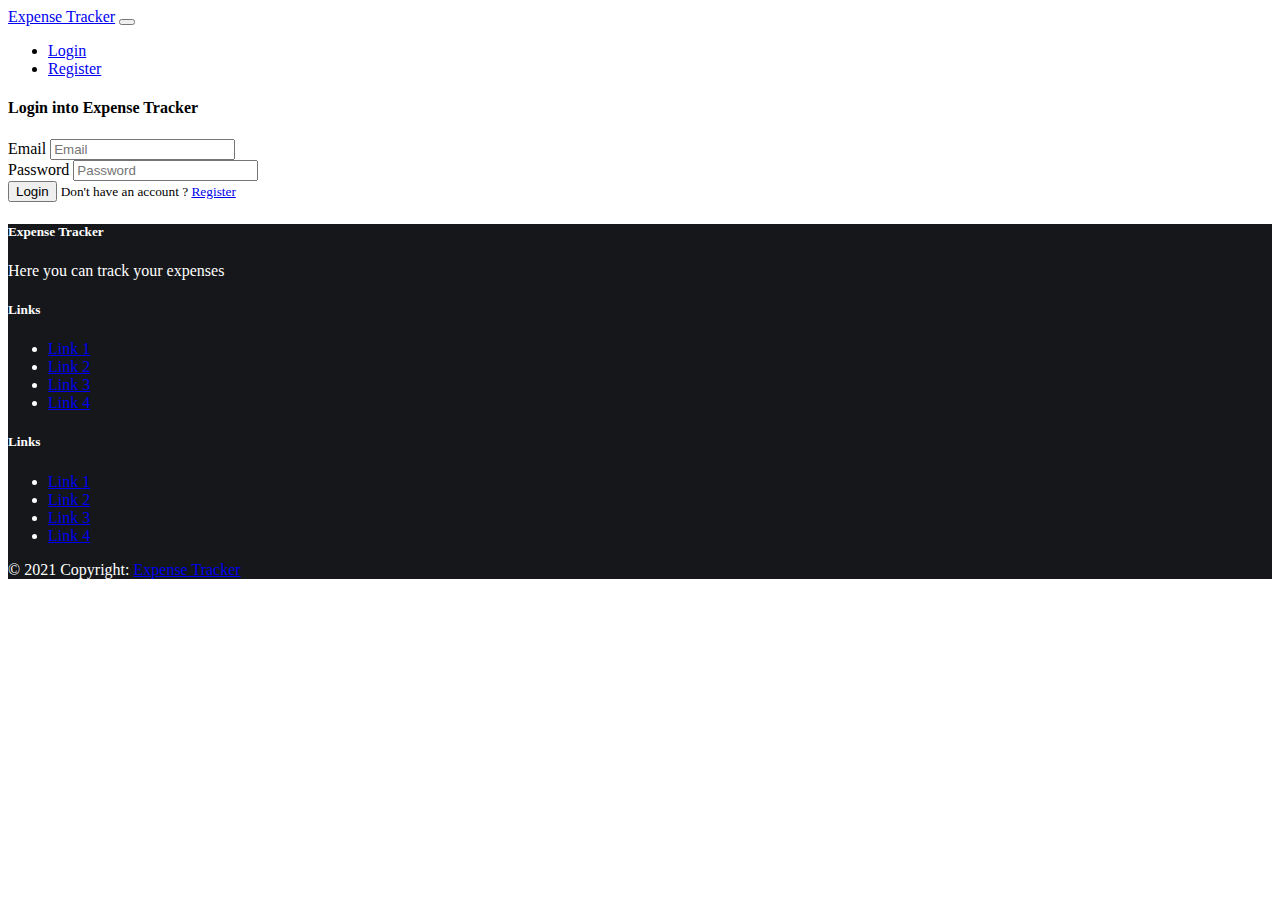
<file: aboutus.html>
<!DOCTYPE html>
<html lang="en">
<head>
    <meta charset="UTF-8">
    <meta name="viewport" content="width=device-width, initial-scale=1.0">
    <link rel="stylesheet" href="https://cdnjs.cloudflare.com/ajax/libs/font-awesome/5.15.3/css/all.min.css" integrity="sha512-iBBXm8fW90+nuLcSKlbmrPcLa0OT92xO1BIsZ+ywDWZCvqsWgccV3gFoRBv0z+8dLJgyAHIhR35VZc2oM/gI1w==" crossorigin="anonymous" referrerpolicy="no-referrer" />
    <link href="https://cdn.jsdelivr.net/npm/bootstrap@5.0.2/dist/css/bootstrap.min.css" rel="stylesheet" integrity="sha384-EVSTQN3/azprG1Anm3QDgpJLIm9Nao0Yz1ztcQTwFspd3yD65VohhpuuCOmLASjC" crossorigin="anonymous">

    <link rel="stylesheet" href="styles.css">
    <title>Expense tracker - About us</title>
</head>
<body class="d-flex flex-column min-vh-100">
    <!-- header start -->
    <header class="position-fixed w-100">
        <nav class="navbar navbar-expand-lg navbar-dark bg-dark">
            <div class="container-fluid">
              <a class="navbar-brand" href="#">Expense Tracker</a>
              <button class="navbar-toggler" type="button" data-bs-toggle="collapse" data-bs-target="#navbarSupportedContent" aria-controls="navbarSupportedContent" aria-expanded="false" aria-label="Toggle navigation">
                <span class="navbar-toggler-icon"></span>
              </button>
              <div class="collapse navbar-collapse" id="navbarSupportedContent">
                <ul class="navbar-nav me-auto mb-2 mb-lg-0 float-right">
                  <li class="nav-item">
                    <a class="nav-link" href="home.html">Home</a>
                  </li>
                  <li class="nav-item">
                    <a class="nav-link active" href="#">About us</a>
                  </li>
                </ul>
                <ul class="navbar-nav ms-auto mb-2 mb-lg-0">
                    <li>
                        <button onclick="logout()" class="btn"><i class="fas fa-sign-out-alt" style="color: white;"></i></a>
                    </li>
                </ul>
              </div>
            </div>
          </nav>
    </header>
    <!-- end of header -->

    <!-- Start of content -->
    <div class="container">
        <div class="row mt-5">
            <div class="col-12 col-md-4">
                <div class="accordion" id="accordionExample">
                    <div class="accordion-item">
                      <h2 class="accordion-header" id="headingOne">
                        <button class="accordion-button" type="button" data-bs-toggle="collapse" data-bs-target="#collapseOne" aria-expanded="true" aria-controls="collapseOne">
                          History
                        </button>
                      </h2>
                      <div id="collapseOne" class="accordion-collapse collapse show" aria-labelledby="headingOne" data-bs-parent="#accordionExample">
                        <div class="accordion-body">
                          <strong>This is the first item's accordion body.</strong> It is shown by default, until the collapse plugin adds the appropriate classes that we use to style each element. These classes control the overall appearance, as well as the showing and hiding via CSS transitions. You can modify any of this with custom CSS or overriding our default variables. It's also worth noting that just about any HTML can go within the <code>.accordion-body</code>, though the transition does limit overflow.
                        </div>
                      </div>
                    </div>
                    <div class="accordion-item">
                      <h2 class="accordion-header" id="headingTwo">
                        <button class="accordion-button collapsed" type="button" data-bs-toggle="collapse" data-bs-target="#collapseTwo" aria-expanded="false" aria-controls="collapseTwo">
                          Leaders
                        </button>
                      </h2>
                      <div id="collapseTwo" class="accordion-collapse collapse" aria-labelledby="headingTwo" data-bs-parent="#accordionExample">
                        <div class="accordion-body">
                          <strong>This is the second item's accordion body.</strong> It is hidden by default, until the collapse plugin adds the appropriate classes that we use to style each element. These classes control the overall appearance, as well as the showing and hiding via CSS transitions. You can modify any of this with custom CSS or overriding our default variables. It's also worth noting that just about any HTML can go within the <code>.accordion-body</code>, though the transition does limit overflow.
                        </div>
                      </div>
                    </div>
                    <div class="accordion-item">
                      <h2 class="accordion-header" id="headingThree">
                        <button class="accordion-button collapsed" type="button" data-bs-toggle="collapse" data-bs-target="#collapseThree" aria-expanded="false" aria-controls="collapseThree">
                          Achievements
                        </button>
                      </h2>
                      <div id="collapseThree" class="accordion-collapse collapse" aria-labelledby="headingThree" data-bs-parent="#accordionExample">
                        <div class="accordion-body">
                          <strong>This is the third item's accordion body.</strong> It is hidden by default, until the collapse plugin adds the appropriate classes that we use to style each element. These classes control the overall appearance, as well as the showing and hiding via CSS transitions. You can modify any of this with custom CSS or overriding our default variables. It's also worth noting that just about any HTML can go within the <code>.accordion-body</code>, though the transition does limit overflow.
                        </div>
                      </div>
                    </div>
                  </div>
            </div>
            <div class="col-12 col-md-7">
                <div class="card">
                    <div class="card-body">
                        <h4 class="card-title">Feedback</h4>
                        <form>
                            <div class="mb-3">
                                <label for="name" class="form-label">Name</label>
                                <input type="text" name="name" id="name" class="form-control">
                            </div>
                            <div class="dropdown">
                                <button class="btn dropdown-toggle" type="button" id="dropdownMenuButton1" data-bs-toggle="dropdown" aria-expanded="false">
                                  Rating
                                </button>
                                <ul class="dropdown-menu" aria-labelledby="dropdownMenuButton1">
                                    <li>
                                      <div class="dropdown-item">
                                        <i class="fas fa-star"></i>
                                      </div>
                                    </li>
                                  <li><div class="dropdown-item"><i class="fas fa-star"></i><i class="fas fa-star"></i></div></li>
                                  <li><div class="dropdown-item"><i class="fas fa-star"></i><i class="fas fa-star"></i><i class="fas fa-star"></i></div></li>
                                  <li><div class="dropdown-item"><i class="fas fa-star"></i><i class="fas fa-star"></i><i class="fas fa-star"></i><i class="fas fa-star"></i></div></li>
                                  <li><div class="dropdown-item"><i class="fas fa-star"></i><i class="fas fa-star"></i><i class="fas fa-star"></i><i class="fas fa-star"></i><i class="fas fa-star"></i></div></li>
                                </ul>
                              </div>
                            <div class="mb-3">
                                <label for="feedback" class="form-label">Feedback</label>
                                <textarea name="feedback" id="feedback" class="form-control" rows="10" cols="10" placeholder="Your feedback"></textarea>
                            </div>
                            <button class="btn btn-secondary">Submit feedback</button>
                        </form>
                    </div>
                </div>
            </div>
        </div>
        
    </div>
   

      <!-- end of content -->
    <!-- Footer -->
<footer class="mt-auto page-footer font-small pt-4">

    <!-- Footer Links -->
    <div class="container-fluid text-center text-md-left">
  
      <!-- Grid row -->
      <div class="row">
  
        <!-- Grid column -->
        <div class="col-md-6 mt-md-0 mt-3">
  
          <!-- Content -->
          <h5 class="text-uppercase">Expense Tracker</h5>
          <p>Here you can track your expenses</p>
  
        </div>
        <!-- Grid column -->
  
        <!-- <hr class="clearfix d-md-none pb-3"> -->
  
        <!-- Grid column -->
        <div class="col-md-3 mb-md-0 mb-3">
  
          <!-- Links -->
          <h5 class="text-uppercase">Links</h5>
  
          <ul class="list-unstyled">
            <li>
              <a href="#!">Link 1</a>
            </li>
            <li>
              <a href="#!">Link 2</a>
            </li>
            <li>
              <a href="#!">Link 3</a>
            </li>
            <li>
              <a href="#!">Link 4</a>
            </li>
          </ul>
  
        </div>
        <!-- Grid column -->
  
        <!-- Grid column -->
        <div class="col-md-3 mb-md-0 mb-3">
  
          <!-- Links -->
          <h5 class="text-uppercase">Links</h5>
  
          <ul class="list-unstyled">
            <li>
              <a href="#!">Link 1</a>
            </li>
            <li>
              <a href="#!">Link 2</a>
            </li>
            <li>
              <a href="#!">Link 3</a>
            </li>
            <li>
              <a href="#!">Link 4</a>
            </li>
          </ul>
  
        </div>
        <!-- Grid column -->
  
      </div>
      <!-- Grid row -->
  
    </div>
    <!-- Footer Links -->
  
    <!-- Copyright -->
    <div class="footer-copyright text-center py-3">© 2021 Copyright:
      <a href="#">Expense Tracker</a>
    </div>
    <!-- Copyright -->
  
  </footer>
  <!-- Footer -->
    <script src="https://cdn.jsdelivr.net/npm/bootstrap@5.0.2/dist/js/bootstrap.bundle.min.js" integrity="sha384-MrcW6ZMFYlzcLA8Nl+NtUVF0sA7MsXsP1UyJoMp4YLEuNSfAP+JcXn/tWtIaxVXM" crossorigin="anonymous"></script>   
    <script src="aboutus.js"></script>
</body>
</html>
</file>
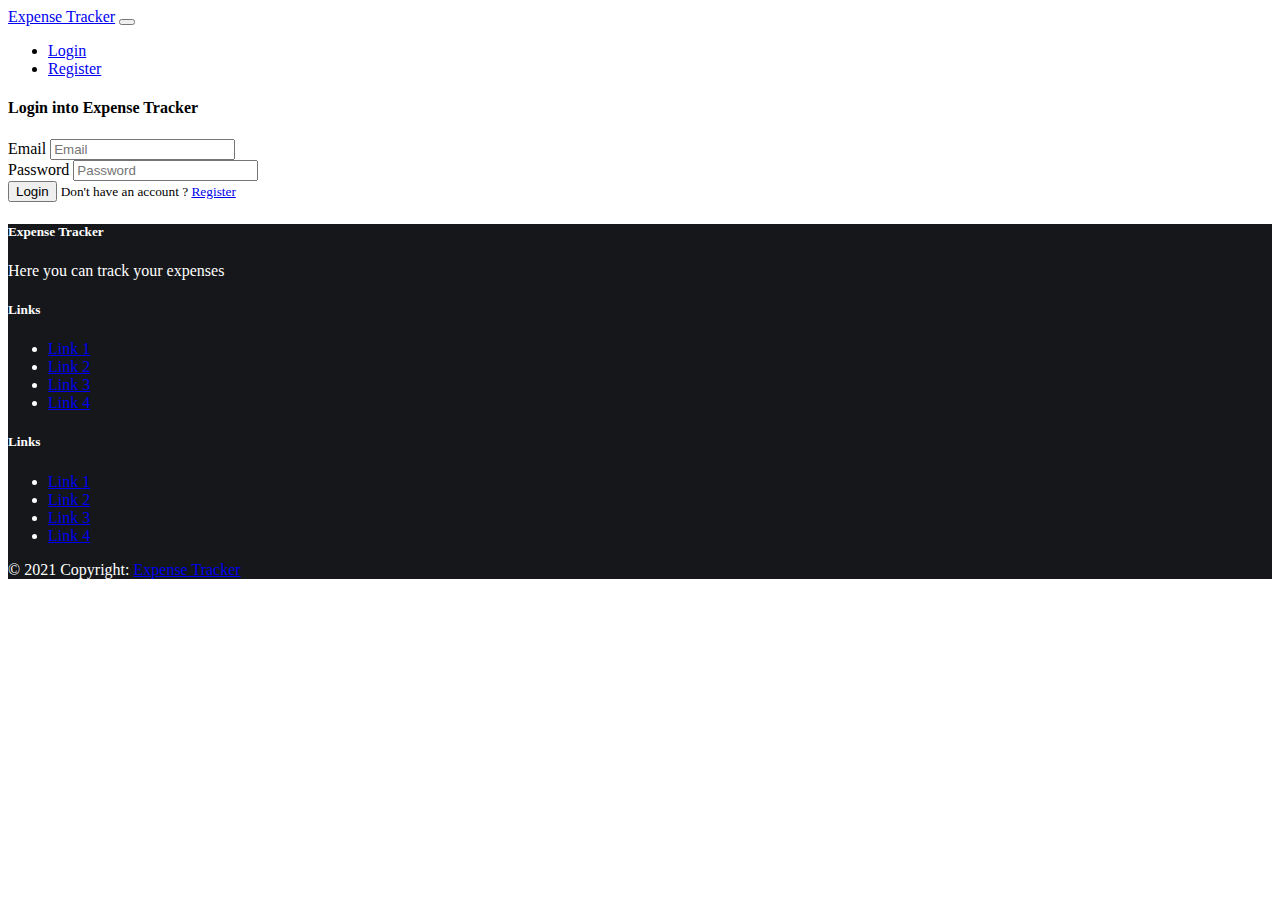
<file: add-expense.html>
<!DOCTYPE html>

<html lang="en">
<head>
    <meta charset="UTF-8">
    <meta name="viewport" content="width=device-width, initial-scale=1.0">
    <meta name="keywords" content="Web, Java">
    <meta name="description" content="This is a web tutorial">
    <link rel="preconnect" href="https://fonts.googleapis.com">
    <link rel="preconnect" href="https://fonts.gstatic.com" crossorigin>
    <link href="https://fonts.googleapis.com/css2?family=Roboto&display=swap" rel="stylesheet">
    <link rel="stylesheet" href="https://cdnjs.cloudflare.com/ajax/libs/font-awesome/5.15.3/css/all.min.css" integrity="sha512-iBBXm8fW90+nuLcSKlbmrPcLa0OT92xO1BIsZ+ywDWZCvqsWgccV3gFoRBv0z+8dLJgyAHIhR35VZc2oM/gI1w==" crossorigin="anonymous" referrerpolicy="no-referrer" />
    <link href="https://cdn.jsdelivr.net/npm/bootstrap@5.0.2/dist/css/bootstrap.min.css" rel="stylesheet" integrity="sha384-EVSTQN3/azprG1Anm3QDgpJLIm9Nao0Yz1ztcQTwFspd3yD65VohhpuuCOmLASjC" crossorigin="anonymous">
    <link rel="stylesheet" href="styles.css">
    <title>Expense tracker - Add expense</title>
</head>
<body class="d-flex flex-column min-vh-100">  
    <!-- header start -->
    <header class="position-fixed w-100">
        <nav class="navbar navbar-expand-lg navbar-dark bg-dark">
            <div class="container-fluid">
              <a class="navbar-brand" href="#">Expense Tracker</a>
              <button class="navbar-toggler" type="button" data-bs-toggle="collapse" data-bs-target="#navbarSupportedContent" aria-controls="navbarSupportedContent" aria-expanded="false" aria-label="Toggle navigation">
                <span class="navbar-toggler-icon"></span>
              </button>
              <div class="collapse navbar-collapse" id="navbarSupportedContent">
                <ul class="navbar-nav me-auto mb-2 mb-lg-0 float-right">
                  <li class="nav-item">
                    <a class="nav-link"  href="home.html">Home</a>
                  </li>
                  <li class="nav-item">
                    <a class="nav-link" href="aboutus.html">About Us</a>
                  </li>
                </ul>
                <ul class="navbar-nav ms-auto mb-2 mb-lg-0">
                    <li>
                        <button onclick="logout()" class="btn"><i class="fas fa-sign-out-alt" style="color: white;"></i></a>
                    </li>
                </ul>
              </div>
            </div>
          </nav>
    </header>
    <!-- end of header -->
    <!-- start of content -->
    <div class="container">
        <div class="row mt-5">
            <div class="col-12 col-md-8">
                <small class="alert alert-warning" id="no-data">No data available. You can add expense to see it displayed here</small>
                <table class="table table-dark table-hover table-striped" id="table">
                    <thead>
                      <tr>
                        <th scope="col">No</th>
                        <th scope="col">Title</th>
                        <th scope="col">Description</th>
                        <th scope="col">Amount</th>
                        <th scope="col">Date</th>
                      </tr>
                    </thead>
                    <tbody id="expense-table">
                    </tbody>
                  </table>
            </div>
            <div class="col-12 col-md-4">
                <!-- <div class="alert alert-success">
                    You have registered successfully. Please, Login to continue.
                </div> -->
                <div class="card">
                    <div class="card-body">
                        <h4 class="card-title">Add an expense</h4>
                        <!-- Form starting -->
                        <form>
                            <div class="mb-3">
                              <label for="exampleInputEmail1" class="form-label">Title</label>
                              <input type="email" placeholder="Title" class="form-control" id="title" aria-describedby="emailHelp" required>
                              <small class="alert alert-danger" id="err-title"></small>
                            </div>
                            <div class="mb-3">
                              <label for="exampleInputPassword1" class="form-label">description</label>
                              <input type="text" placeholder="Description" class="form-control" id="description">
                            </div>
                            <div class="mb-3">
                                <label for="amount" class="form-label">Amount</label>
                                <input type="number" placeholder="Amount" class="form-control" id="amount">
                                <small class="alert alert-danger" id="err-amount"></small>
                            </div>
                            <div class="mb-3">
                                <label for="date" class="form-label">Date</label>
                                <input type="date" class="form-control" id="date">
                                <small class="alert alert-danger" id="err-date"></small>
                            </div>
                            <button type="button" onclick="addExpense()" class="btn btn-primary">Save</button>
                          </form>
                          <div class="alert alert-success alert-dismissible fade show" id="save-msg" role="alert">
                            Expense added successfully.
                            <button type="button" onclick="dismiss()" class="close btn" data-dismiss="alert" aria-label="Close">
                              <span aria-hidden="true">&times;</span>
                            </button>
                          </div>
                    </div>
                </div>
            </div>
        </div>
    </div>
    <!-- end of content -->

    <!-- footer start -->
    <!-- Footer -->
<footer class="mt-auto page-footer font-small pt-4">

    <!-- Footer Links -->
    <div class="container-fluid text-center text-md-left">
  
      <!-- Grid row -->
      <div class="row">
  
        <!-- Grid column -->
        <div class="col-md-6 mt-md-0 mt-3">
  
          <!-- Content -->
          <h5 class="text-uppercase">Expense Tracker</h5>
          <p>Here you can track your expenses</p>
  
        </div>
        <!-- Grid column -->
  
        <!-- <hr class="clearfix d-md-none pb-3"> -->
  
        <!-- Grid column -->
        <div class="col-md-3 mb-md-0 mb-3">
  
          <!-- Links -->
          <h5 class="text-uppercase">Links</h5>
  
          <ul class="list-unstyled">
            <li>
              <a href="#!">Link 1</a>
            </li>
            <li>
              <a href="#!">Link 2</a>
            </li>
            <li>
              <a href="#!">Link 3</a>
            </li>
            <li>
              <a href="#!">Link 4</a>
            </li>
          </ul>
  
        </div>
        <!-- Grid column -->
  
        <!-- Grid column -->
        <div class="col-md-3 mb-md-0 mb-3">
  
          <!-- Links -->
          <h5 class="text-uppercase">Links</h5>
  
          <ul class="list-unstyled">
            <li>
              <a href="#!">Link 1</a>
            </li>
            <li>
              <a href="#!">Link 2</a>
            </li>
            <li>
              <a href="#!">Link 3</a>
            </li>
            <li>
              <a href="#!">Link 4</a>
            </li>
          </ul>
  
        </div>
        <!-- Grid column -->
  
      </div>
      <!-- Grid row -->
  
    </div>
    <!-- Footer Links -->
  
    <!-- Copyright -->
    <div class="footer-copyright text-center py-3">© 2021 Copyright:
      <a href="#">Expense Tracker</a>
    </div>
    <!-- Copyright -->
  
  </footer>
  <!-- Footer -->

    <script src="https://cdn.jsdelivr.net/npm/bootstrap@5.0.2/dist/js/bootstrap.bundle.min.js" integrity="sha384-MrcW6ZMFYlzcLA8Nl+NtUVF0sA7MsXsP1UyJoMp4YLEuNSfAP+JcXn/tWtIaxVXM" crossorigin="anonymous"></script>   
    <script src="expense.js"></script>
</body>

</html>
</file>
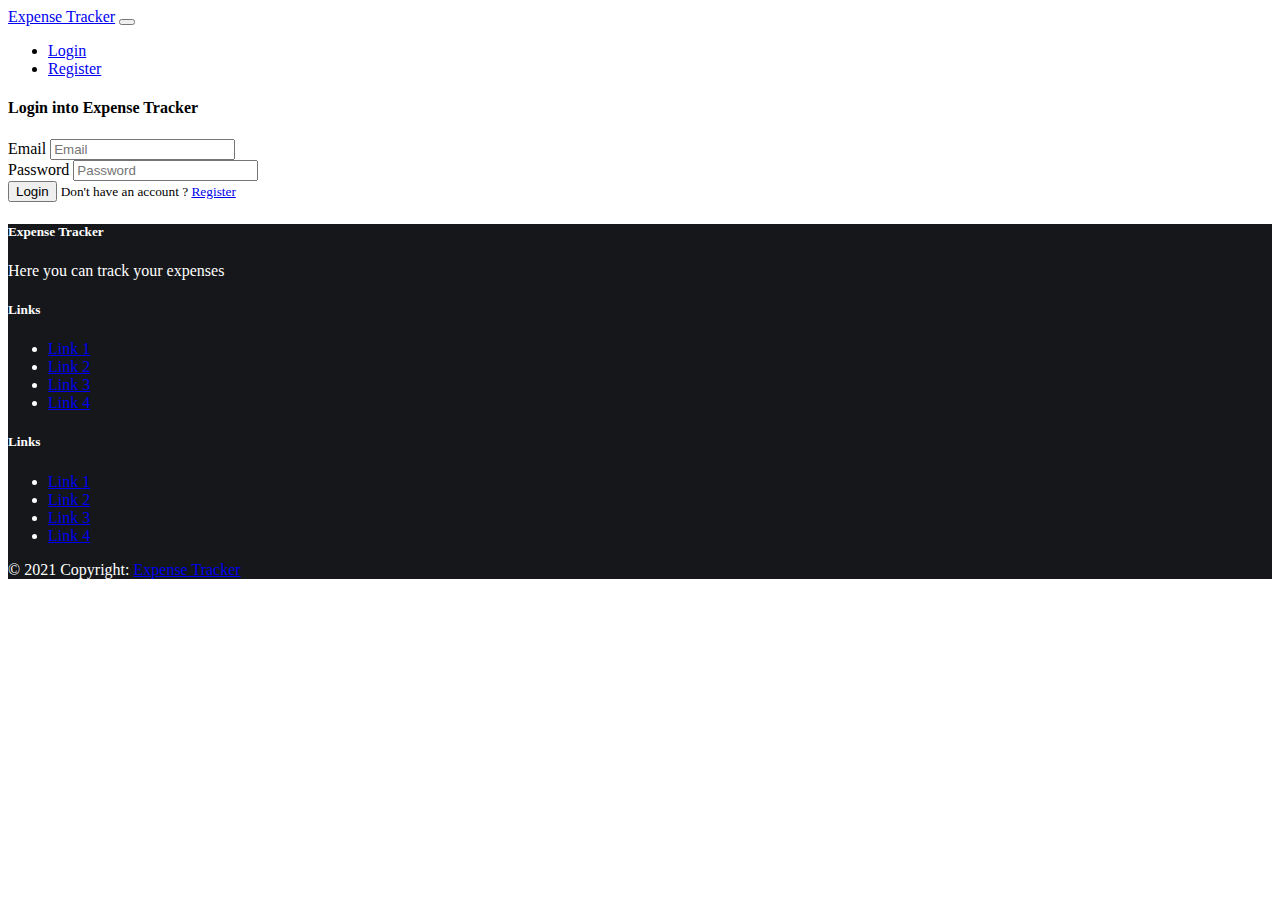
<file: home.html>
<!DOCTYPE html>
<html lang="en">
<head>
    <meta charset="UTF-8">
    <meta name="viewport" content="width=device-width, initial-scale=1.0">
    <link rel="stylesheet" href="https://cdnjs.cloudflare.com/ajax/libs/font-awesome/5.15.3/css/all.min.css" integrity="sha512-iBBXm8fW90+nuLcSKlbmrPcLa0OT92xO1BIsZ+ywDWZCvqsWgccV3gFoRBv0z+8dLJgyAHIhR35VZc2oM/gI1w==" crossorigin="anonymous" referrerpolicy="no-referrer" />

    <link href="https://cdn.jsdelivr.net/npm/bootstrap@5.0.2/dist/css/bootstrap.min.css" rel="stylesheet" integrity="sha384-EVSTQN3/azprG1Anm3QDgpJLIm9Nao0Yz1ztcQTwFspd3yD65VohhpuuCOmLASjC" crossorigin="anonymous">

    <link rel="stylesheet" href="styles.css">
    <title>Expense tracker - About us</title>
</head>
<body class="d-flex flex-column min-vh-100">
    <!-- header start -->
    <header class="position-fixed w-100">
        <nav class="navbar navbar-expand-lg navbar-dark bg-dark">
            <div class="container-fluid">
              <a class="navbar-brand" href="#">Expense Tracker</a>
              <button class="navbar-toggler" type="button" data-bs-toggle="collapse" data-bs-target="#navbarSupportedContent" aria-controls="navbarSupportedContent" aria-expanded="false" aria-label="Toggle navigation">
                <span class="navbar-toggler-icon"></span>
              </button>
              <div class="collapse navbar-collapse" id="navbarSupportedContent">
                <ul class="navbar-nav me-auto mb-2 mb-lg-0 float-right">
                  <li class="nav-item">
                    <a class="nav-link active" aria-current="page" href="#">Home</a>
                  </li>
                  <li class="nav-item">
                    <a class="nav-link" href="aboutus.html">About us</a>
                  </li>
                </ul>
                <ul class="navbar-nav ms-auto mb-2 mb-lg-0">
                    <li>
                        <button onclick="logout()" class="btn"><i class="fas fa-sign-out-alt" style="color: white;"></i></button>
                    </li>
                </ul>
              </div>
            </div>
          </nav>
    </header>
    <!-- end of header -->

    <!-- Start of content -->
    <div class="container">
        <div class="row mt-5">
            <div class="col-12 col-md-8 offset-md-2">
                <div id="carouselExampleControls" class="carousel slide" data-bs-ride="carousel">
                    <div class="carousel-inner">
                      <div class="carousel-item active">
                        <img src="sample.jpg" class="d-block w-100" alt="sample">
                      </div>
                      <div class="carousel-item">
                        <img src="sample2.jpg" class="d-block w-100" alt="sample2">
                      </div>
                    </div>
                    <button class="carousel-control-prev" type="button" data-bs-target="#carouselExampleControls" data-bs-slide="prev">
                      <span class="carousel-control-prev-icon" aria-hidden="true"></span>
                      <span class="visually-hidden">Previous</span>
                    </button>
                    <button class="carousel-control-next" type="button" data-bs-target="#carouselExampleControls" data-bs-slide="next">
                      <span class="carousel-control-next-icon" aria-hidden="true"></span>
                      <span class="visually-hidden">Next</span>
                    </button>
                  </div>
            </div>  
        </div>
        <div class="row mt-5">
            <div class="col-12 col-md-8 offset-md-2">
                <div class="card">
                    <div class="card-body">
                        <h2 class="card-title">Expense tracker</h2>
                        <p class="mt-2">Here you can track all your Expenses with zero expense</p>
                        <a href="add-expense.html" class="btn btn-primary mt-4">Add expense</a>
                    </div>
                </div>
            </div>
        </div>
    </div>
   

      <!-- end of content -->
    <!-- Footer -->
<footer class="mt-auto page-footer font-small pt-4">

    <!-- Footer Links -->
    <div class="container-fluid text-center text-md-left">
  
      <!-- Grid row -->
      <div class="row">
  
        <!-- Grid column -->
        <div class="col-md-6 mt-md-0 mt-3">
  
          <!-- Content -->
          <h5 class="text-uppercase">Expense Tracker</h5>
          <p>Here you can track your expenses</p>
  
        </div>
        <!-- Grid column -->
  
        <!-- <hr class="clearfix d-md-none pb-3"> -->
  
        <!-- Grid column -->
        <div class="col-md-3 mb-md-0 mb-3">
  
          <!-- Links -->
          <h5 class="text-uppercase">Links</h5>
  
          <ul class="list-unstyled">
            <li>
              <a href="#!">Link 1</a>
            </li>
            <li>
              <a href="#!">Link 2</a>
            </li>
            <li>
              <a href="#!">Link 3</a>
            </li>
            <li>
              <a href="#!">Link 4</a>
            </li>
          </ul>
  
        </div>
        <!-- Grid column -->
  
        <!-- Grid column -->
        <div class="col-md-3 mb-md-0 mb-3">
  
          <!-- Links -->
          <h5 class="text-uppercase">Links</h5>
  
          <ul class="list-unstyled">
            <li>
              <a href="#!">Link 1</a>
            </li>
            <li>
              <a href="#!">Link 2</a>
            </li>
            <li>
              <a href="#!">Link 3</a>
            </li>
            <li>
              <a href="#!">Link 4</a>
            </li>
          </ul>
  
        </div>
        <!-- Grid column -->
  
      </div>
      <!-- Grid row -->
  
    </div>
    <!-- Footer Links -->
  
    <!-- Copyright -->
    <div class="footer-copyright text-center py-3">© 2021 Copyright:
      <a href="#">Expense Tracker</a>
    </div>
    <!-- Copyright -->
  
  </footer>
  <!-- Footer -->
    <script src="https://cdn.jsdelivr.net/npm/bootstrap@5.0.2/dist/js/bootstrap.bundle.min.js" integrity="sha384-MrcW6ZMFYlzcLA8Nl+NtUVF0sA7MsXsP1UyJoMp4YLEuNSfAP+JcXn/tWtIaxVXM" crossorigin="anonymous"></script>   
    <script src="home.js"></script>
</body>
</html>
</file>
<file: styles.css>
input:hover, textarea:hover {
    background-color: lightgray;
}

footer {
    background-color: #15171a;
    color: white;
    margin-top: 15px;
}

.error {
    border-color: red;
}

.carousel-item {
    height: 400px;
}

small {
    margin-top: 5px;
}

header {
    z-index: 1;
}

.container {
    margin-top: 20px;
}

i {
    color: goldenrod;
}
</file>
